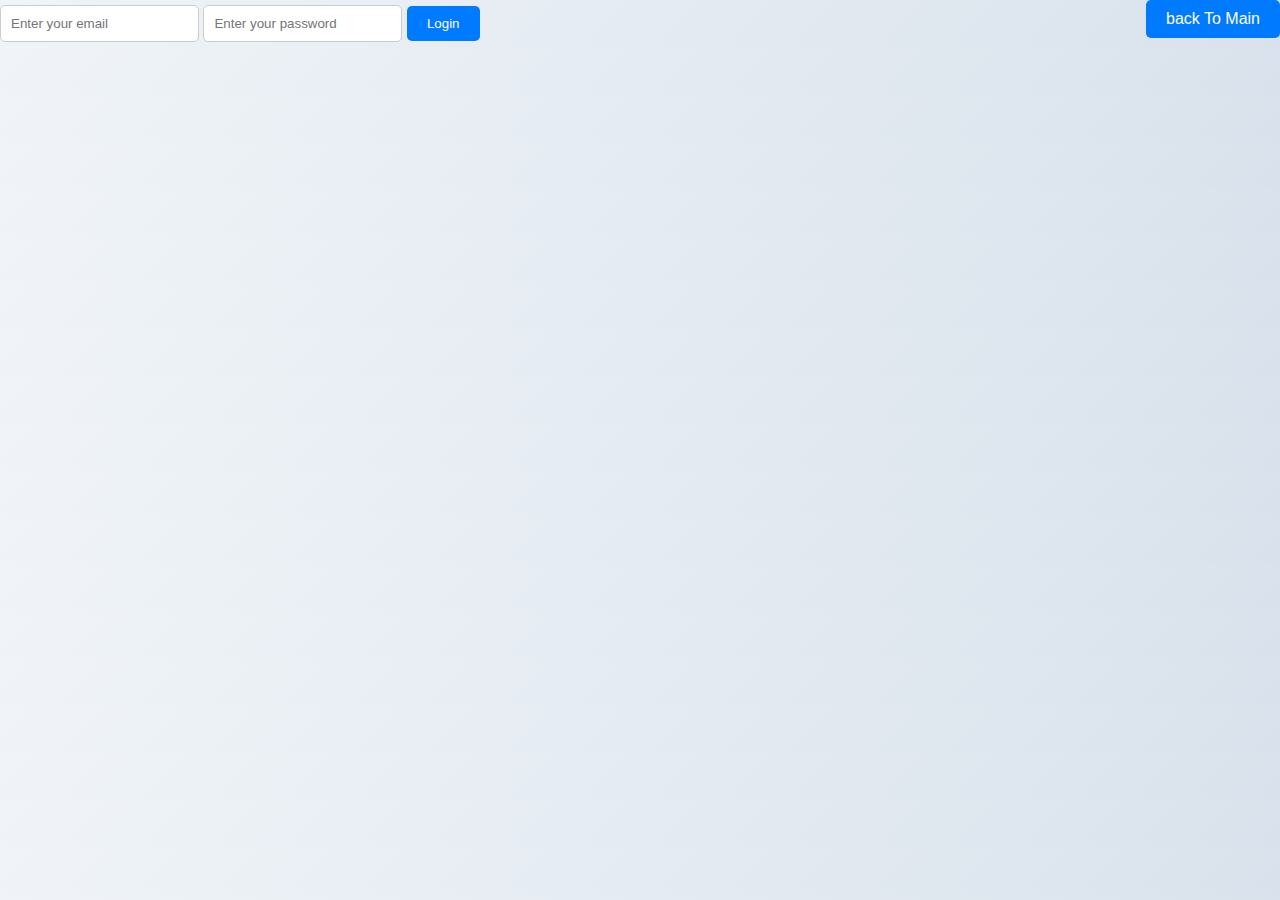
<file: person-blog.html>
<!DOCTYPE html>
<html lang="en">
<head>
    <meta charset="UTF-8">
    <meta name="viewport" content="width=device-width, initial-scale=1.0">
    <link rel="stylesheet" href="css/style.css">
    <title>Person Blog</title>
</head>
<body>
    <a href="index.html" class="main">back To Main</a>
    
    <div id="personPanel">
        <input type="email" id="blogEmail" placeholder="Enter your email"  >
        <input type="password" id="blogPassword" placeholder="Enter your password " >
        <button id="loginBlog">Login</button>
    </div>
    
    <div id="personItems" style="display: none;">
        <div>
            <h1>Welcome to your blog</h1>
            <a href="index.html" id="logOut">Log Out</a>
        </div>

    </div>    
        <script src="js/person-blog.js"></script>
</body>
</html>
</file>
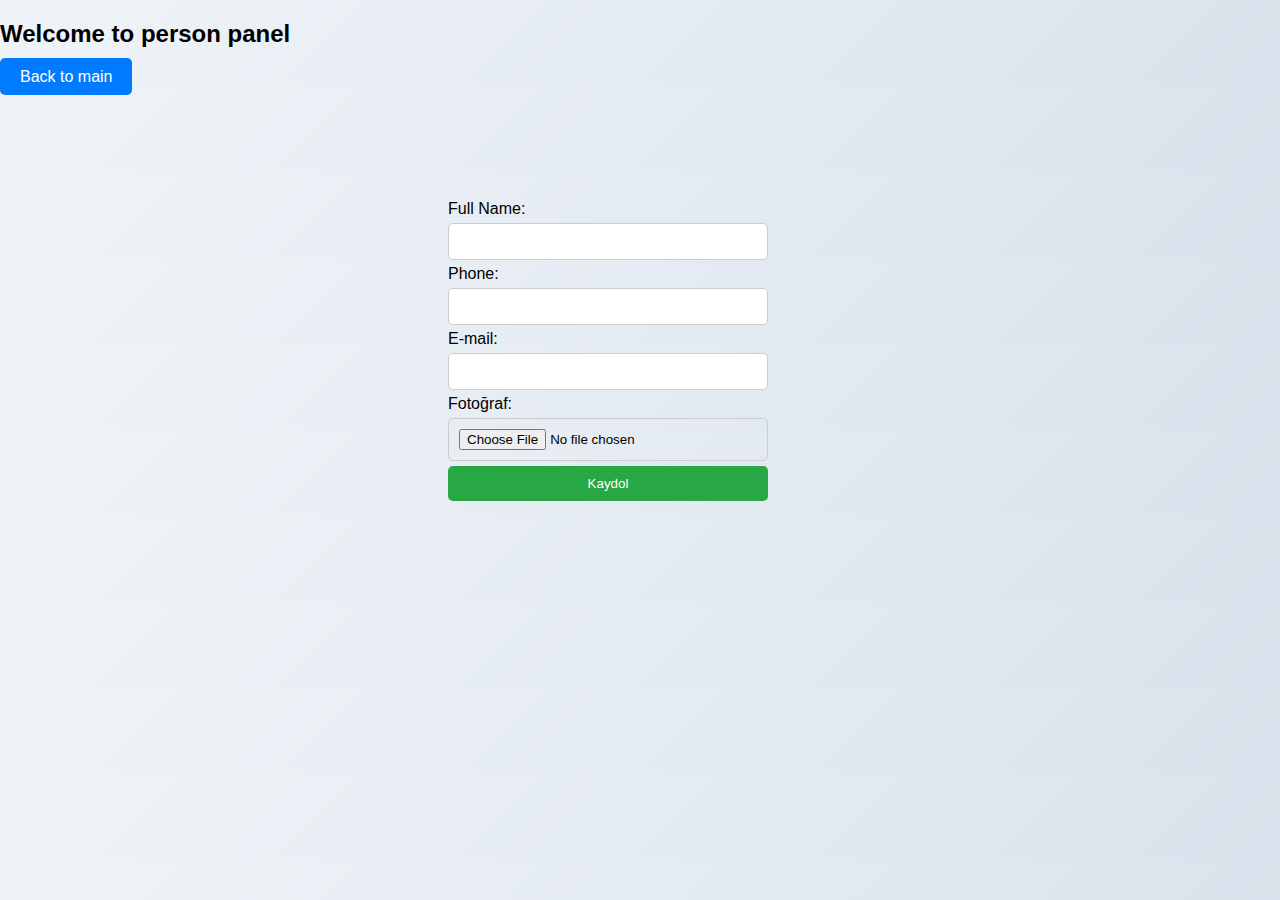
<file: person.html>
<!DOCTYPE html>
<html lang="en">
<head>
    <meta charset="UTF-8">
    <meta name="viewport" content="width=device-width, initial-scale=1.0">
    <link rel="stylesheet" href="css/style.css">
    <title>Person</title>
</head>
<body>
    <h2>Welcome  to person panel</h2>
    <a href="index.html">Back to main</a>

    <form id="person-form">
        <label for="Full name">Full Name:</label>
        <input type="text"  id="name">
        <label for="phone">Phone:</label>
        <input type="text" id="phone">
        <label for="email">E-mail:</label>
        <input type="email" id="email">
        <label for="photo">Fotoğraf:</label>
        <input type="file" accept="image/*" name="photo" id="photo">
        
        <button type="submit">Kaydol</button>
    </form>

    <script src="js/person.js"></script>
</body>
</html>
</file>
<file: css/style.css>
body {
    font-family: 'Segoe UI', Tahoma, Geneva, Verdana, sans-serif;
    background: linear-gradient(135deg, #f0f4f8, #d9e2ec);
    margin: 0;
    padding: 0;
}

.container {
    max-width: 800px;
    margin: auto;
    padding: 20px;
}
#passwordScreen {
    display: flex;
    flex-direction: column;
    align-items: center;
    justify-content: center;
    /* position: absolute; */
    top: 15%;
    height: 100vh;
    background-color: #ffffff;
}

#passwordScreen input {
    padding: 10px;
    margin: 10px 0;
    width: 250px;
    border: 1px solid #ccc;
    border-radius: 5px;
}

a, button {
    padding: 10px 20px;
    background-color: #007BFF;
    color: #fff;
    text-decoration: none;
    border: none;
    border-radius: 5px;
    cursor: pointer;
}
#adminPanel {
    display: none;
    margin-top: 20px;
}
#admin-container{
    display: flex;
    gap: 10px       ;
    align-items: center;
    justify-content: center;

}
#person-form {
    display: flex;
    flex-direction: column;
    margin-bottom: 20px;
    margin-top: 20px;
    width: 25%;
    position: absolute;
    left: 35%;
    top: 20%;
}

input {
    padding: 10px;
    margin: 5px 0;
    border: 1px solid #ccc;
    border-radius: 5px;
}

#person-form button {
    padding: 10px;
    background-color: #28A745;
    color: #fff;
    border: none;
    border-radius: 5px;
    cursor: pointer;
}

.person {
    display: flex;
    align-items: center;
    background-color: #fff;
    width: 25%;
    padding: 15px;
    margin-bottom: 10px;
    border-radius: 5px;
    box-shadow: 0 2px 5px rgba(0,0,0,0.1);
}

.person img {
    border-radius: 50%;
    margin-right: 15px;
}

.person .texts {
    flex-grow: 1;
}

.person .texts h3 {
    margin: 0;
}

.person .texts p {
    margin: 5px 0;
}

.person button {
    padding: 5px 10px;
    background-color: #DC3545;
    color: #fff;
    border: none;
    border-radius: 5px;
    cursor: pointer;
}
#success-animation{
    animation: slideFromTop 0.6s ease-out forwards;
    opacity: 0;
    position: absolute;
    display: none; 
    top: 5%;
    left: 43%;
    text-align: center;
    width: 100px; 
    height: 100px; 
    margin-bottom: 200px;
    border-radius: 10px;
    background-color: #ccc;
}
#success-animation p{
    color: #28A745;
}

.personBlogItem{
    width: 12rem;
    display: block;
    background-color: #ccc;
    height: 100vh;
}

.personBlogItem img{
    border-radius: 50%;
}
.main{
    float: right;
}
@keyframes slideFromTop {
    0%{
        top: -120px;
        opacity: 0;
    }100%{
        top: 0.1;
        opacity: 1;
    }
}
</file>
